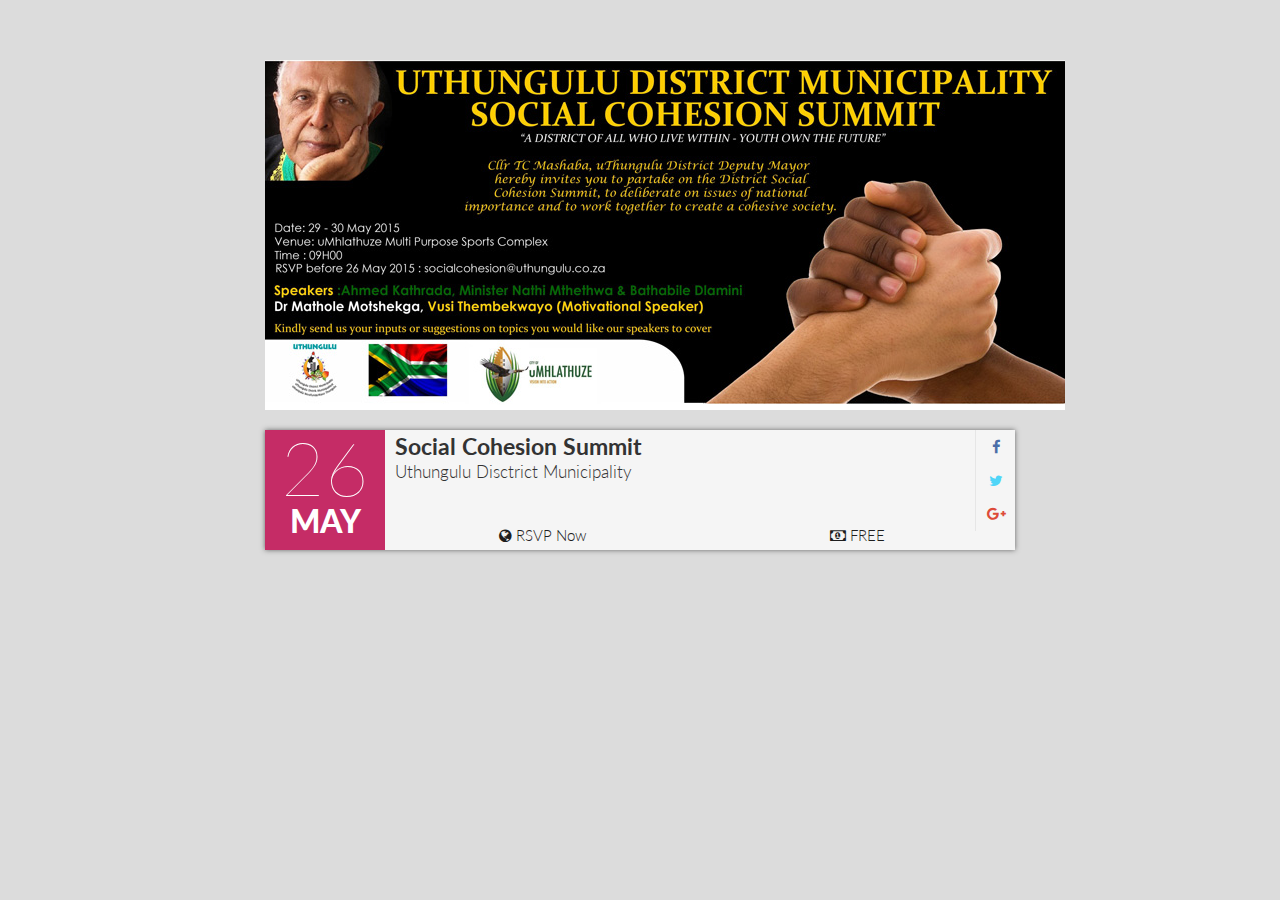
<file: index.html>
<!DOCTYPE html PUBLIC "-//W3C//DTD XHTML 1.0 Transitional//EN" "http://www.w3.org/TR/xhtml1/DTD/xhtml1-transitional.dtd">
<html xmlns="http://www.w3.org/1999/xhtml">
<head>
<meta http-equiv="Content-Type" content="text/html; charset=utf-8" />
<link rel="stylesheet" type="text/css" href="bootstrap/css/bootstrap.min.css"/>
<link rel="stylesheet" type="text/css" href="css/main.css"/>
<title>RSVP Me</title>
</head>

<body>
<div class="container">
		<div class="row">
			<div class="[ col-xs-12 col-sm-offset-2 col-sm-8 ]">
            <div class="img-responsive"><img src="img/banner.jpg" /></div>
            <br/>
				<ul class="event-list">
					<li>
						<time datetime="2014-07-20 0000">
							<span class="day">26</span>
							<span class="month">May</span>
							<span class="year">2015</span>
							<span class="time">09:00 AM</span>
						</time>
						<div class="info">
							<h2 class="title">Social Cohesion Summit</h2>
							<p class="desc">Uthungulu Disctrict Municipality</p>
							<ul>
								<li style="width:50%;"><a href="rsvp.html"><span class="fa fa-globe"></span> RSVP Now</a></li>
								<li style="width:50%;"><span class="fa fa-money"></span> FREE</li>
							</ul>
						</div>
						<div class="social">
							<ul>
								<li class="facebook" style="width:33%;"><a href="#facebook"><span class="fa fa-facebook"></span></a></li>
								<li class="twitter" style="width:34%;"><a href="#twitter"><span class="fa fa-twitter"></span></a></li>
								<li class="google-plus" style="width:33%;"><a href="#google-plus"><span class="fa fa-google-plus"></span></a></li>
							</ul>
						</div>
					</li>

				</ul>
			</div>
		</div>
	</div>

</body>
</html>
</file>
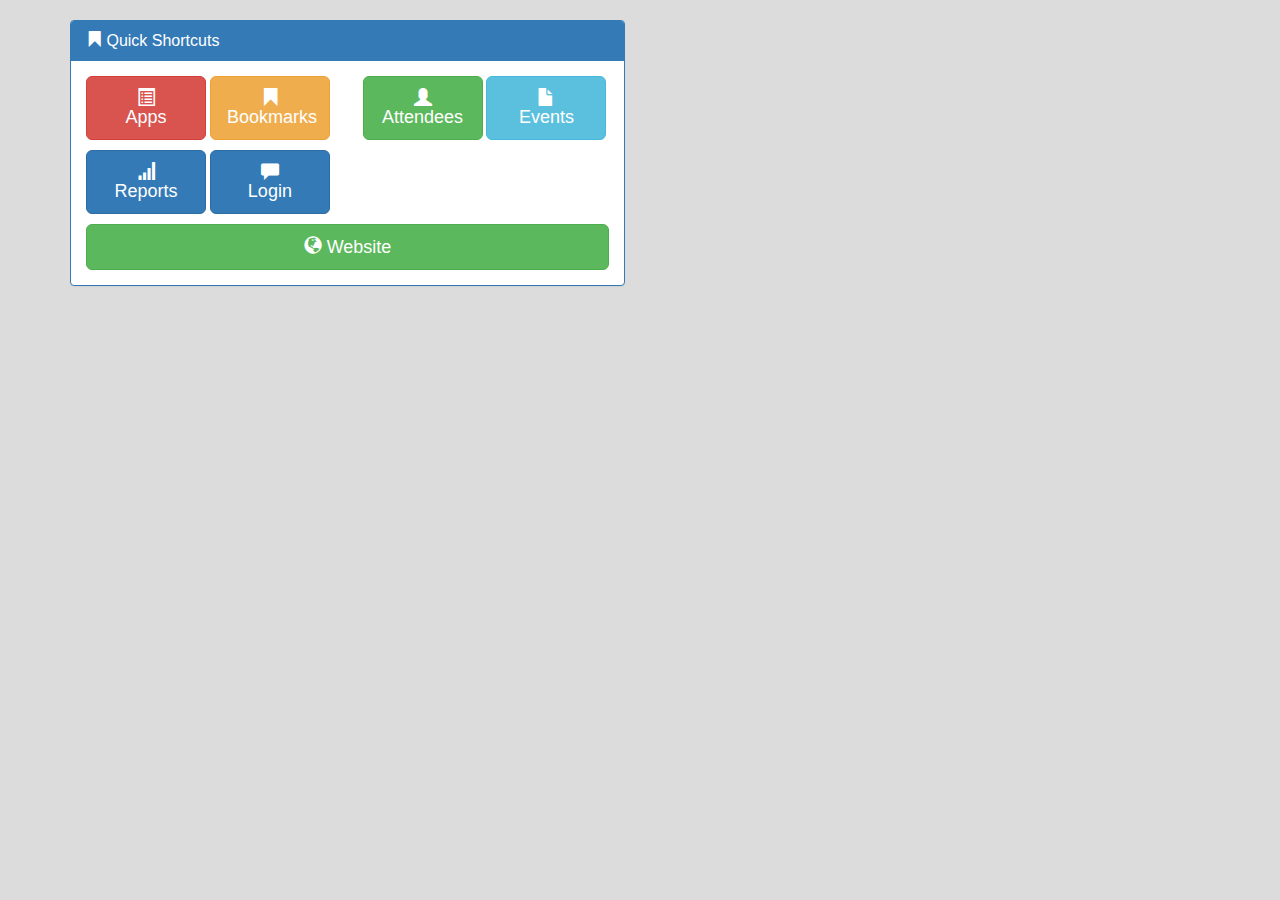
<file: admin.html>
<!DOCTYPE html PUBLIC "-//W3C//DTD XHTML 1.0 Transitional//EN" "http://www.w3.org/TR/xhtml1/DTD/xhtml1-transitional.dtd">
<html xmlns="http://www.w3.org/1999/xhtml">
<head>
<meta http-equiv="Content-Type" content="text/html; charset=utf-8" />
<title>RSVP Me - Admin</title>
<link rel="stylesheet" type="text/css" href="bootstrap/css/bootstrap.min.css"/>
<link rel="stylesheet" type="text/css" href="css/main.css"/>
</head>
<style>
	body { padding-top:20px; }
.panel-body .btn:not(.btn-block) { width:120px;margin-bottom:10px; }
</style>
<body>
<div class="container">
    <div class="row">
        <div class="col-md-6">
            <div class="panel panel-primary">
                <div class="panel-heading">
                    <h3 class="panel-title">
                        <span class="glyphicon glyphicon-bookmark"></span> Quick Shortcuts</h3>
                </div>
                <div class="panel-body">
                    <div class="row">
                        <div class="col-xs-6 col-md-6">
                          <a href="#" class="btn btn-danger btn-lg" role="button"><span class="glyphicon glyphicon-list-alt"></span> <br/>Apps</a>
                          <a href="#" class="btn btn-warning btn-lg" role="button"><span class="glyphicon glyphicon-bookmark"></span> <br/>Bookmarks</a>
                          <a href="#" class="btn btn-primary btn-lg" role="button"><span class="glyphicon glyphicon-signal"></span> <br/>Reports</a>
                          <a href="#" class="btn btn-primary btn-lg" role="button"><span class="glyphicon glyphicon-comment"></span> <br/>Login</a>
                        </div>
                        <div class="col-xs-6 col-md-6">
                          <a href="#" class="btn btn-success btn-lg" role="button"><span class="glyphicon glyphicon-user"></span> <br/>Attendees</a>
                          <a href="#" class="btn btn-info btn-lg" role="button"><span class="glyphicon glyphicon-file"></span> <br/>Events</a>
                        </div>
                    </div>
                    <a href="" class="btn btn-success btn-lg btn-block" role="button"><span class="glyphicon glyphicon-globe"></span> Website</a>
                </div>
            </div>
        </div>
    </div>
</div>

</body>
</html>
</file>
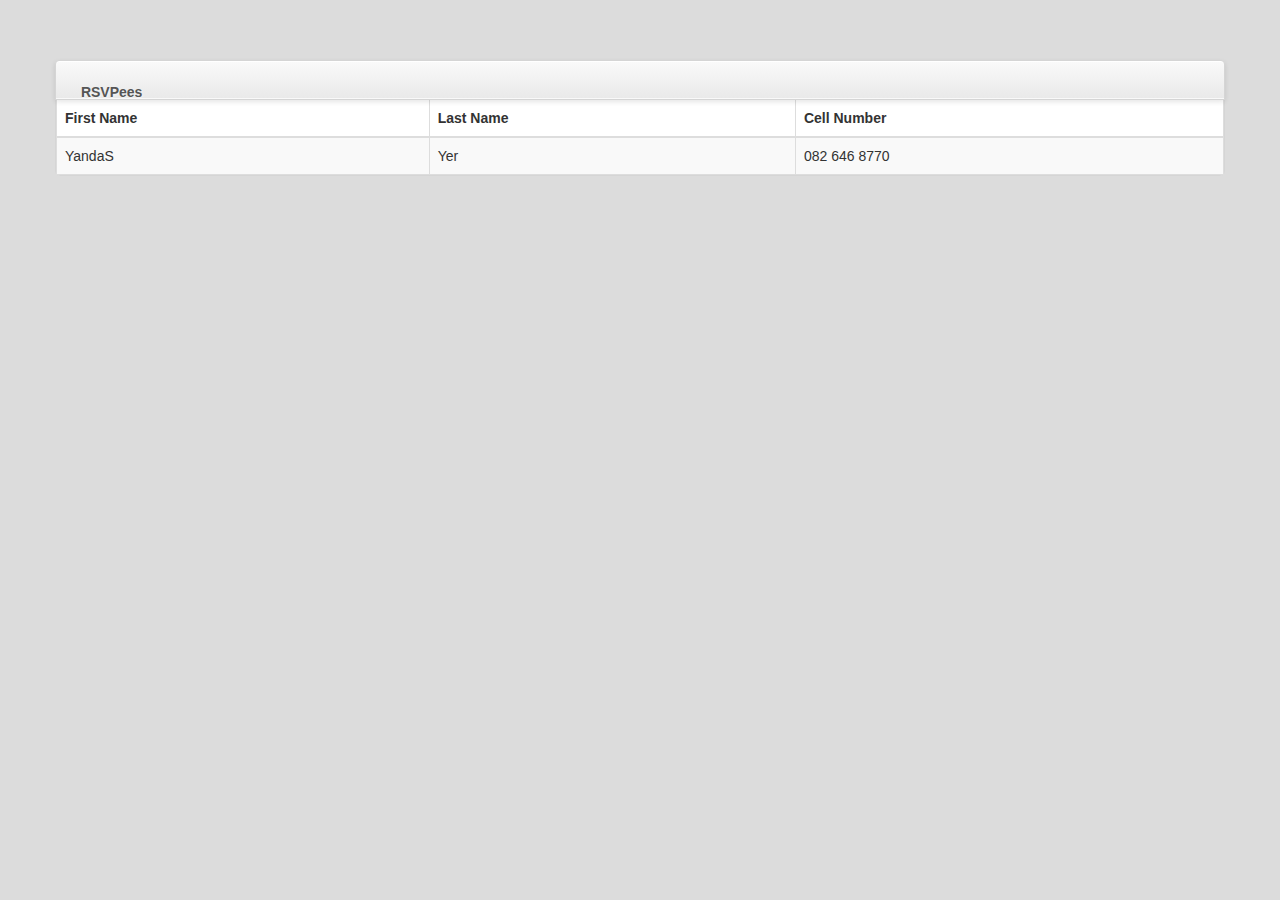
<file: dashboard.html>
<!DOCTYPE html PUBLIC "-//W3C//DTD XHTML 1.0 Transitional//EN" "http://www.w3.org/TR/xhtml1/DTD/xhtml1-transitional.dtd">
<html xmlns="http://www.w3.org/1999/xhtml">
<head>
<meta http-equiv="Content-Type" content="text/html; charset=utf-8" />
<title>RSVP Me</title>
<link rel="stylesheet" type="text/css" href="bootstrap/css/bootstrap.min.css"/>
<link rel="stylesheet" type="text/css" href="css/main.css"/>
</head>

<body>
<div class="container">
	<div class="row">
		<div class="span7">   
			<div class="widget stacked widget-table action-table">
    				
				<div class="widget-header">
					<i class="icon-th-list"></i>
					<h3>RSVPees</h3>
				</div> <!-- /widget-header -->
				
				<div class="widget-content">
					
					<table class="table table-striped table-bordered">
						<thead>
							<tr>
								<th>First Name</th>
								<th>Last Name</th>
								<th>Cell Number</th>
							</tr>
						</thead>
						<tbody>
							<tr>
								<td>YandaS</td>
								<td>Yer</td>
								<td>082 646 8770</td>
							</tr>
							</tbody>
						</table>
					
				</div> <!-- /widget-content -->
			
			</div> <!-- /widget -->
        </div>
     </div>
   </div>
</body>
</html>
</file>
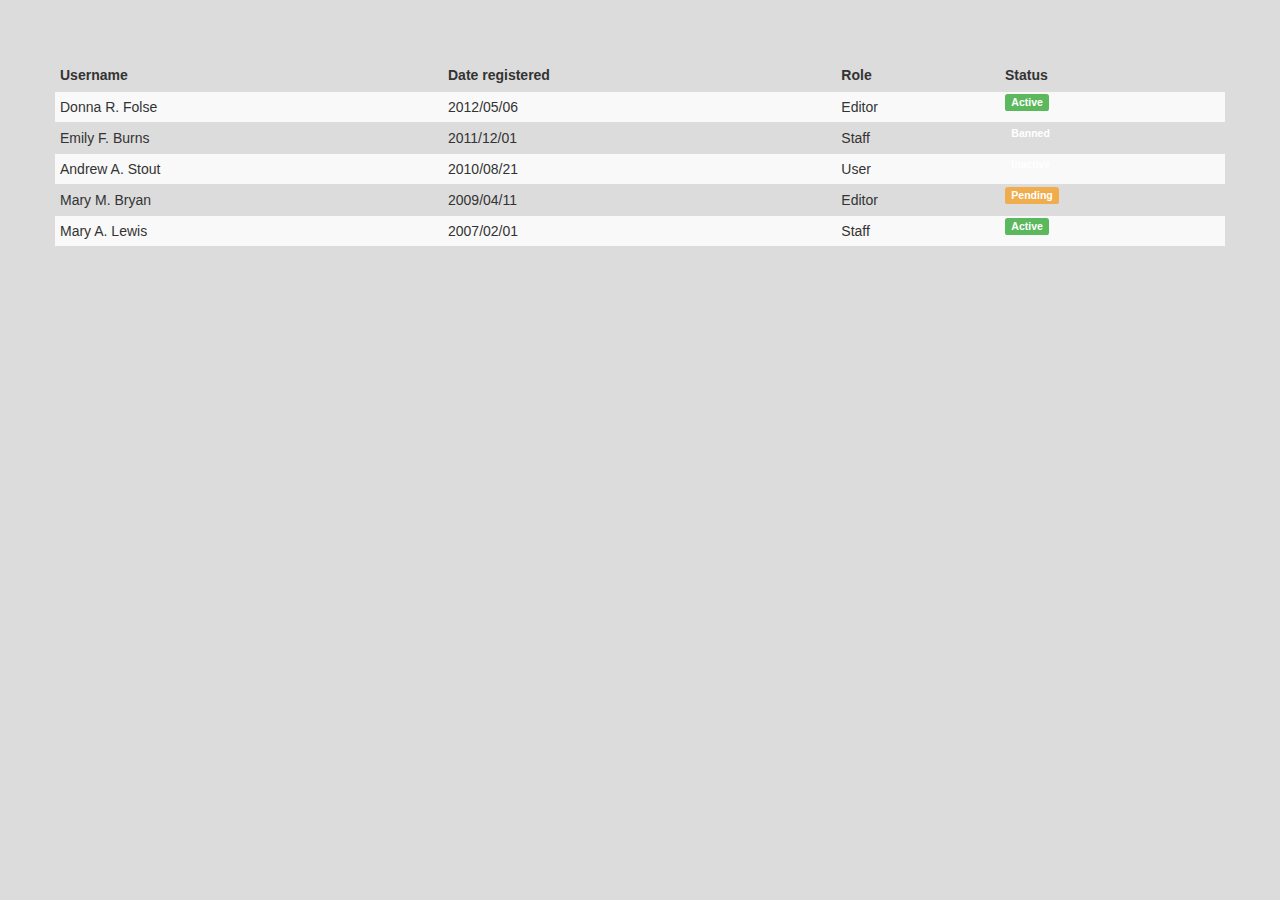
<file: login.html>
<!DOCTYPE html PUBLIC "-//W3C//DTD XHTML 1.0 Transitional//EN" "http://www.w3.org/TR/xhtml1/DTD/xhtml1-transitional.dtd">
<html xmlns="http://www.w3.org/1999/xhtml">
<head>
<meta http-equiv="Content-Type" content="text/html; charset=utf-8" />
<title>RSVP Me - Users </title>
<link rel="stylesheet" type="text/css" href="bootstrap/css/bootstrap.min.css"/>
<link rel="stylesheet" type="text/css" href="css/main.css"/>
</head>

<body>
<div class="container">
	<div class="row">
		<div class="span5">
            <table class="table table-striped table-condensed">
                  <thead>
                  <tr>
                      <th>Username</th>
                      <th>Date registered</th>
                      <th>Role</th>
                      <th>Status</th>                                          
                  </tr>
              </thead>   
              <tbody>
                <tr>
                    <td>Donna R. Folse</td>
                    <td>2012/05/06</td>
                    <td>Editor</td>
                    <td><span class="label label-success">Active</span>
                    </td>                                       
                </tr>
                <tr>
                    <td>Emily F. Burns</td>
                    <td>2011/12/01</td>
                    <td>Staff</td>
                    <td><span class="label label-important">Banned</span></td>                                       
                </tr>
                <tr>
                    <td>Andrew A. Stout</td>
                    <td>2010/08/21</td>
                    <td>User</td>
                    <td><span class="label">Inactive</span></td>                                        
                </tr>
                <tr>
                    <td>Mary M. Bryan</td>
                    <td>2009/04/11</td>
                    <td>Editor</td>
                    <td><span class="label label-warning">Pending</span></td>                                       
                </tr>
                <tr>
                    <td>Mary A. Lewis</td>
                    <td>2007/02/01</td>
                    <td>Staff</td>
                    <td><span class="label label-success">Active</span></td>                                        
                </tr>                                   
              </tbody>
            </table>
            </div>
	</div>
</div>
</body>
</html>
</file>
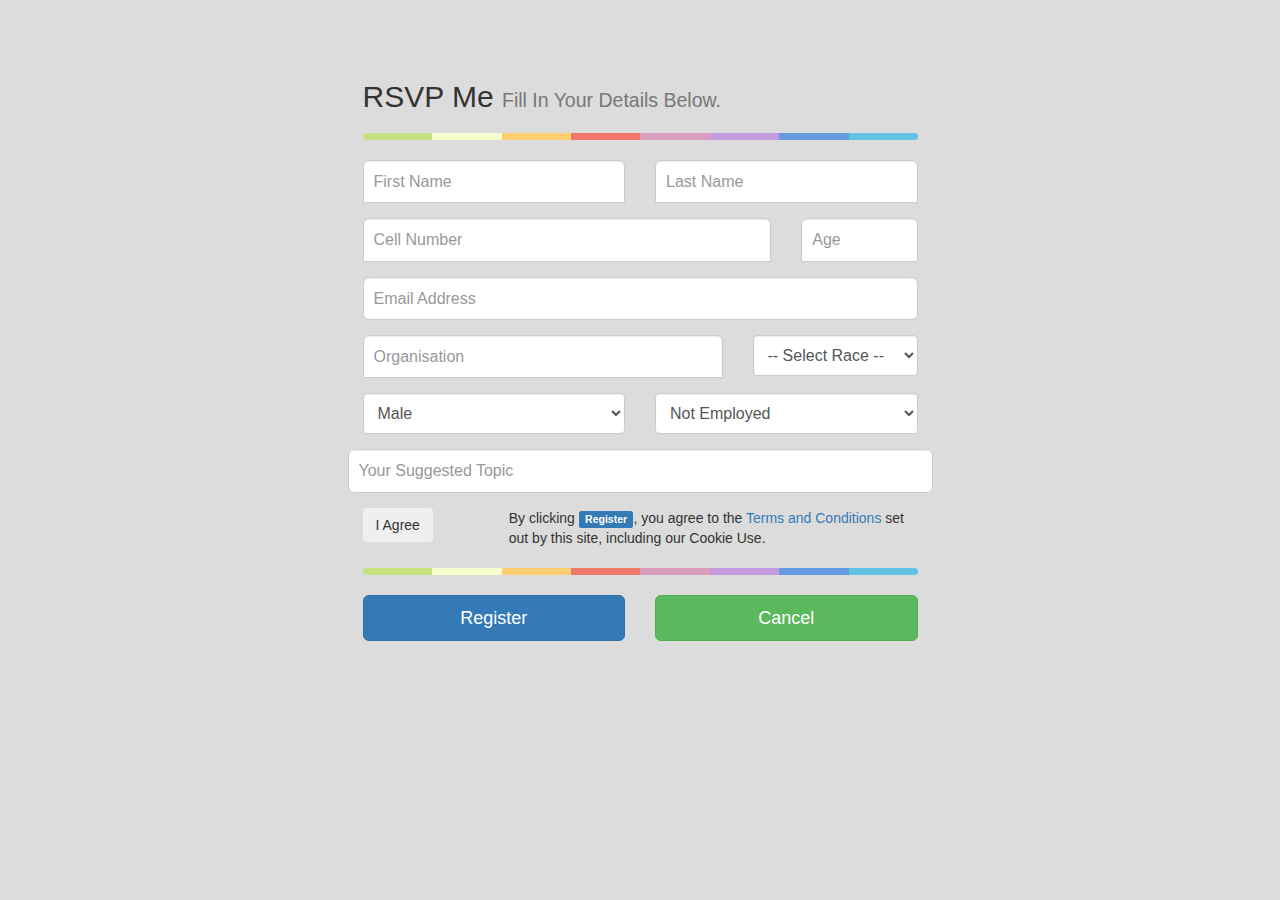
<file: rsvp.html>
<!DOCTYPE html PUBLIC "-//W3C//DTD XHTML 1.0 Transitional//EN" "http://www.w3.org/TR/xhtml1/DTD/xhtml1-transitional.dtd">
<html xmlns="http://www.w3.org/1999/xhtml">
<head>
<meta http-equiv="Content-Type" content="text/html; charset=utf-8" />
<title>RSVP Me</title>
<link rel="stylesheet" type="text/css" href="bootstrap/css/bootstrap.min.css"/>
<link rel="stylesheet" type="text/css" href="css/main.css"/>
</head>

<body>
<div class="container">

<div class="row">
    <div class="col-xs-12 col-sm-8 col-md-6 col-sm-offset-2 col-md-offset-3">
		<form role="form">
			<h2>RSVP Me <small>Fill In Your Details Below.</small></h2>
			<hr class="colorgraph">
			<div class="row">
				<div class="col-xs-12 col-sm-6 col-md-6">
					<div class="form-group">
                        <input type="text" name="first_name" id="first_name" class="form-control input-lg" placeholder="First Name" tabindex="1">
					</div>
				</div>
				<div class="col-xs-12 col-sm-6 col-md-6">
					<div class=	"form-group">
						<input type="text" name="last_name" id="last_name" class="form-control input-lg" placeholder="Last Name" tabindex="2">
					</div>
				</div>
			</div>
            <div class="row">
                <div class="col-xs-12 col-sm-9 col-md-9">
                    <div class="form-group">
                        <input type="text" name="cell_number" id="cell_number" class="form-control input-lg" placeholder="Cell Number" tabindex="3">
                    </div>
                 </div>
                 <div class="col-xs-12 col-sm-3 col-md-3">
                    <div class="form-group">
                        <input type="text" name="age" id="age" class="form-control input-lg" placeholder="Age" tabindex="3">
                    </div>
                 </div>
             </div>
			<div class="form-group">
				<input type="email" name="email" id="email" class="form-control input-lg" placeholder="Email Address" tabindex="4">
			</div>
			<div class="row">
				<div class="col-xs-12 col-sm-8 col-md-8">
					<div class="form-group">
						<input type="text" name="organisation" id="organisation" class="form-control input-lg" placeholder="Organisation" tabindex="5">
					</div>
				</div>
				<div class="col-xs-12 col-sm-4 col-md-4">
					<div class="form-group">
						<select id="race" class="form-control input-group-lg" class="selectpicker" data-style="btn-inverse">
                              <option>-- Select Race --</option>
                              <option>African</option>
                              <option>Asian</option>
                              <option>Whites</option>
                          </select>
					</div>
				</div>
			</div>
            <div class="row">
                <div class="col-xs-12 col-sm-6 col-md-6">
                    <div class="form-group">
                        <select id="gender" class="form-control input-group-lg" class="selectpicker" data-style="btn-inverse">
                              <option>Male</option>
                              <option>Female</option>
                          </select>
                    </div>
                 </div>
                 <div class="col-xs-12 col-sm-6 col-md-6">
                    <div class="form-group">
                        <select id="occupation" class="form-control input-group-lg" class="selectpicker" data-style="btn-inverse">
                              <option>Not Employed</option>
                              <option>Business Owner</option>
                              <option>Student</option>
                              <option>Employed</option>
                          </select>
                    </div>
                 </div>
             </div>
             <div class="row">
             	<div class="form-group">
				<input type="suggestion" name="suggestion" id="suggestion" class="form-control input-lg" placeholder="Your Suggested Topic" tabindex="4">
			</div>
             </div>
			<div class="row">
				<div class="col-xs-4 col-sm-3 col-md-3">
					<span class="button-checkbox">
						<button type="button" class="btn" data-color="info" tabindex="7">I Agree</button>
                        <input type="checkbox" name="t_and_c" id="t_and_c" class="hidden" value="1">
					</span>
				</div>
				<div class="col-xs-8 col-sm-9 col-md-9">
					 By clicking <strong class="label label-primary">Register</strong>, you agree to the <a href="#" data-toggle="modal" data-target="#t_and_c_m">Terms and Conditions</a> set out by this site, including our Cookie Use.
				</div>
			</div>
			
			<hr class="colorgraph">
			<div class="row">
				<div class="col-xs-12 col-md-6"><input type="submit" value="Register" class="btn btn-primary btn-block btn-lg" tabindex="7"></div>
				<div class="col-xs-12 col-md-6"><a href="#" class="btn btn-success btn-block btn-lg">Cancel</a></div>
			</div>
		</form>
	</div>
</div>
<!-- Modal -->
<div class="modal fade" id="t_and_c_m" tabindex="-1" role="dialog" aria-labelledby="myModalLabel" aria-hidden="true">
	<div class="modal-dialog modal-lg">
		<div class="modal-content">
			<div class="modal-header">
				<button type="button" class="close" data-dismiss="modal" aria-hidden="true">×</button>
				<h4 class="modal-title" id="myModalLabel">Terms & Conditions</h4>
			</div>
			<div class="modal-body">
				<p>Lorem ipsum dolor sit amet, consectetur adipisicing elit. Similique, itaque, modi, aliquam nostrum at sapiente consequuntur natus odio reiciendis perferendis rem nisi tempore possimus ipsa porro delectus quidem dolorem ad.</p>
				<p>Lorem ipsum dolor sit amet, consectetur adipisicing elit. Similique, itaque, modi, aliquam nostrum at sapiente consequuntur natus odio reiciendis perferendis rem nisi tempore possimus ipsa porro delectus quidem dolorem ad.</p>
				<p>Lorem ipsum dolor sit amet, consectetur adipisicing elit. Similique, itaque, modi, aliquam nostrum at sapiente consequuntur natus odio reiciendis perferendis rem nisi tempore possimus ipsa porro delectus quidem dolorem ad.</p>
				<p>Lorem ipsum dolor sit amet, consectetur adipisicing elit. Similique, itaque, modi, aliquam nostrum at sapiente consequuntur natus odio reiciendis perferendis rem nisi tempore possimus ipsa porro delectus quidem dolorem ad.</p>
				<p>Lorem ipsum dolor sit amet, consectetur adipisicing elit. Similique, itaque, modi, aliquam nostrum at sapiente consequuntur natus odio reiciendis perferendis rem nisi tempore possimus ipsa porro delectus quidem dolorem ad.</p>
				<p>Lorem ipsum dolor sit amet, consectetur adipisicing elit. Similique, itaque, modi, aliquam nostrum at sapiente consequuntur natus odio reiciendis perferendis rem nisi tempore possimus ipsa porro delectus quidem dolorem ad.</p>
				<p>Lorem ipsum dolor sit amet, consectetur adipisicing elit. Similique, itaque, modi, aliquam nostrum at sapiente consequuntur natus odio reiciendis perferendis rem nisi tempore possimus ipsa porro delectus quidem dolorem ad.</p>
			</div>
			<div class="modal-footer">
				<button type="button" class="btn btn-primary" data-dismiss="modal">I Agree</button>
			</div>
		</div><!-- /.modal-content -->
	</div><!-- /.modal-dialog -->
</div><!-- /.modal -->
</div>
</body>
</html>
</file>
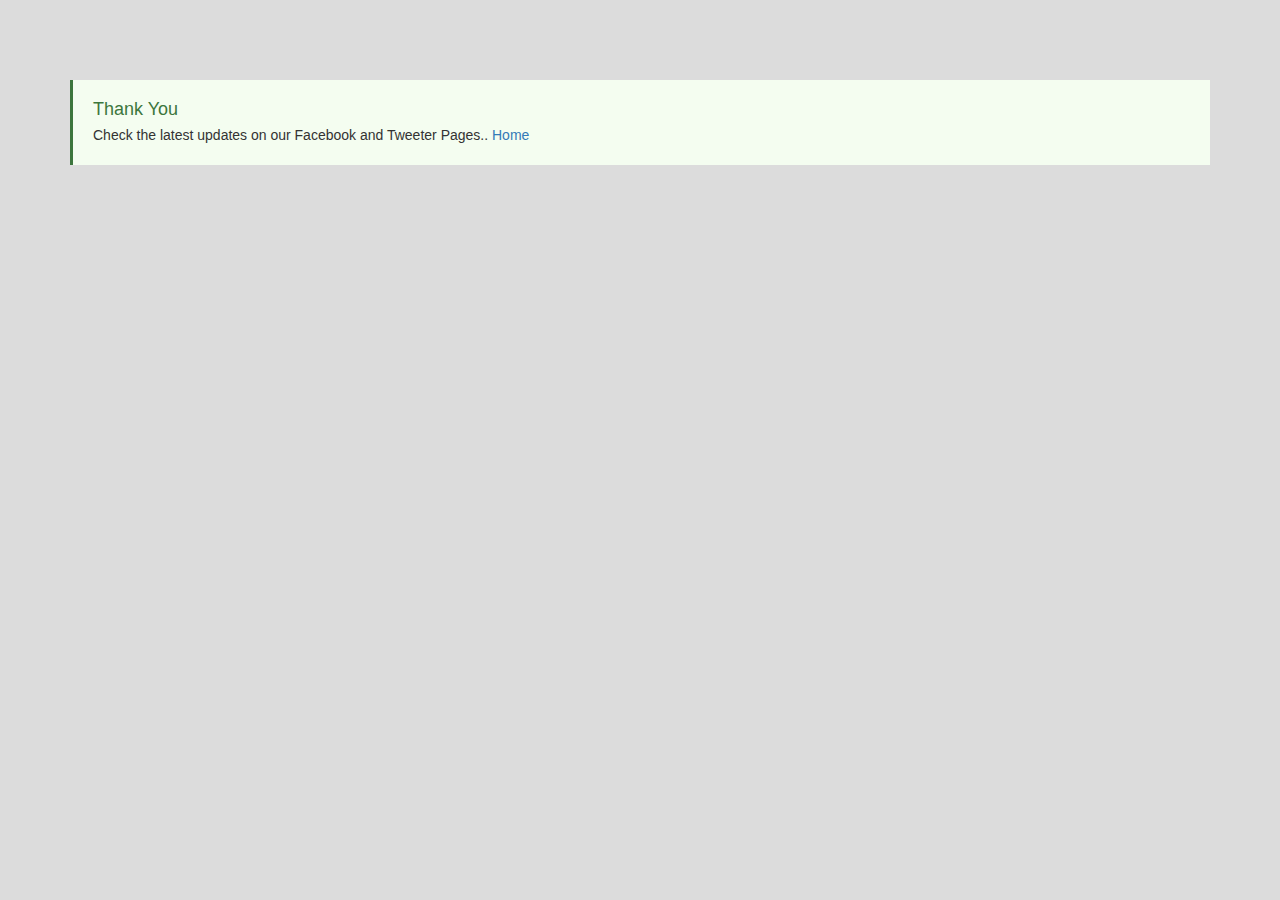
<file: thankyou.html>
<!DOCTYPE html PUBLIC "-//W3C//DTD XHTML 1.0 Transitional//EN" "http://www.w3.org/TR/xhtml1/DTD/xhtml1-transitional.dtd">
<html xmlns="http://www.w3.org/1999/xhtml">
<head>
<meta http-equiv="Content-Type" content="text/html; charset=utf-8" />
<title>RSVP Me</title>
<link rel="stylesheet" type="text/css" href="bootstrap/css/bootstrap.min.css"/>
<link rel="stylesheet" type="text/css" href="css/main.css"/>
</head>

<body>
<div class="container">
    <div class="row">
        <div class="col-sm-12 col-md-12">
            <div class="alert-message alert-message-success">
                <h4>
                    Thank You</h4>
                <p>
                    Check the latest updates on our Facebook and Tweeter Pages.</strong>. <a href="">
                            Home</a></p>
            </div>
        </div>
    </div>   
</div>
</body>
</html>
</file>
<file: css/main.css>
@import url("http://fonts.googleapis.com/css?family=Lato:100,300,400,700,900,400italic");
    @import url("//netdna.bootstrapcdn.com/font-awesome/4.1.0/css/font-awesome.css");
    body {
		padding: 60px 0px;
		background-color: rgb(220, 220, 220);
	}
	/* Credit to bootsnipp.com for the css for the color graph */
	.colorgraph {
	  height: 5px;
	  border-top: 0;
	  background: #c4e17f;
	  border-radius: 5px;
	  background-image: -webkit-linear-gradient(left, #c4e17f, #c4e17f 12.5%, #f7fdca 12.5%, #f7fdca 25%, #fecf71 25%, #fecf71 37.5%, #f0776c 37.5%, #f0776c 50%, #db9dbe 50%, #db9dbe 62.5%, #c49cde 62.5%, #c49cde 75%, #669ae1 75%, #669ae1 87.5%, #62c2e4 87.5%, #62c2e4);
	  background-image: -moz-linear-gradient(left, #c4e17f, #c4e17f 12.5%, #f7fdca 12.5%, #f7fdca 25%, #fecf71 25%, #fecf71 37.5%, #f0776c 37.5%, #f0776c 50%, #db9dbe 50%, #db9dbe 62.5%, #c49cde 62.5%, #c49cde 75%, #669ae1 75%, #669ae1 87.5%, #62c2e4 87.5%, #62c2e4);
	  background-image: -o-linear-gradient(left, #c4e17f, #c4e17f 12.5%, #f7fdca 12.5%, #f7fdca 25%, #fecf71 25%, #fecf71 37.5%, #f0776c 37.5%, #f0776c 50%, #db9dbe 50%, #db9dbe 62.5%, #c49cde 62.5%, #c49cde 75%, #669ae1 75%, #669ae1 87.5%, #62c2e4 87.5%, #62c2e4);
	  background-image: linear-gradient(to right, #c4e17f, #c4e17f 12.5%, #f7fdca 12.5%, #f7fdca 25%, #fecf71 25%, #fecf71 37.5%, #f0776c 37.5%, #f0776c 50%, #db9dbe 50%, #db9dbe 62.5%, #c49cde 62.5%, #c49cde 75%, #669ae1 75%, #669ae1 87.5%, #62c2e4 87.5%, #62c2e4);
	}
    
    .event-list {
		list-style: none;
		font-family: 'Lato', sans-serif;
		margin: 0px;
		padding: 0px;
	}
	.event-list > li {
		background-color: rgb(255, 255, 255);
		box-shadow: 0px 0px 5px rgb(51, 51, 51);
		box-shadow: 0px 0px 5px rgba(51, 51, 51, 0.7);
		padding: 0px;
		margin: 0px 0px 20px;
	}
	.event-list > li > time {
		display: inline-block;
		width: 100%;
		color: rgb(255, 255, 255);
		background-color: rgb(197, 44, 102);
		padding: 5px;
		text-align: center;
		text-transform: uppercase;
	}
	.event-list > li:nth-child(even) > time {
		background-color: rgb(165, 82, 167);
	}
	.event-list > li > time > span {
		display: none;
	}
	.event-list > li > time > .day {
		display: block;
		font-size: 56pt;
		font-weight: 100;
		line-height: 1;
	}
	.event-list > li time > .month {
		display: block;
		font-size: 24pt;
		font-weight: 900;
		line-height: 1;
	}
	.event-list > li > img {
		width: 100%;
	}
	.event-list > li > .info {
		padding-top: 5px;
		text-align: center;
	}
	.event-list > li > .info > .title {
		font-size: 17pt;
		font-weight: 700;
		margin: 0px;
	}
	.event-list > li > .info > .desc {
		font-size: 13pt;
		font-weight: 300;
		margin: 0px;
	}
	.event-list > li > .info > ul,
	.event-list > li > .social > ul {
		display: table;
		list-style: none;
		margin: 10px 0px 0px;
		padding: 0px;
		width: 100%;
		text-align: center;
	}
	.event-list > li > .social > ul {
		margin: 0px;
	}
	.event-list > li > .info > ul > li,
	.event-list > li > .social > ul > li {
		display: table-cell;
		cursor: pointer;
		color: rgb(30, 30, 30);
		font-size: 11pt;
		font-weight: 300;
        padding: 3px 0px;
	}
    .event-list > li > .info > ul > li > a {
		display: block;
		width: 100%;
		color: rgb(30, 30, 30);
		text-decoration: none;
	} 
    .event-list > li > .social > ul > li {    
        padding: 0px;
    }
    .event-list > li > .social > ul > li > a {
        padding: 3px 0px;
	} 
	.event-list > li > .info > ul > li:hover,
	.event-list > li > .social > ul > li:hover {
		color: rgb(30, 30, 30);
		background-color: rgb(200, 200, 200);
	}
	.facebook a,
	.twitter a,
	.google-plus a {
		display: block;
		width: 100%;
		color: rgb(75, 110, 168) !important;
	}
	.twitter a {
		color: rgb(79, 213, 248) !important;
	}
	.google-plus a {
		color: rgb(221, 75, 57) !important;
	}
	.facebook:hover a {
		color: rgb(255, 255, 255) !important;
		background-color: rgb(75, 110, 168) !important;
	}
	.twitter:hover a {
		color: rgb(255, 255, 255) !important;
		background-color: rgb(79, 213, 248) !important;
	}
	.google-plus:hover a {
		color: rgb(255, 255, 255) !important;
		background-color: rgb(221, 75, 57) !important;
	}

	@media (min-width: 768px) {
		.event-list > li {
			position: relative;
			display: block;
			width: 100%;
			height: 120px;
			padding: 0px;
		}
		.event-list > li > time,
		.event-list > li > img  {
			display: inline-block;
		}
		.event-list > li > time,
		.event-list > li > img {
			width: 120px;
			float: left;
		}
		.event-list > li > .info {
			background-color: rgb(245, 245, 245);
			overflow: hidden;
		}
		.event-list > li > time,
		.event-list > li > img {
			width: 120px;
			height: 120px;
			padding: 0px;
			margin: 0px;
		}
		.event-list > li > .info {
			position: relative;
			height: 120px;
			text-align: left;
			padding-right: 40px;
		}	
		.event-list > li > .info > .title, 
		.event-list > li > .info > .desc {
			padding: 0px 10px;
		}
		.event-list > li > .info > ul {
			position: absolute;
			left: 0px;
			bottom: 0px;
		}
		.event-list > li > .social {
			position: absolute;
			top: 0px;
			right: 0px;
			display: block;
			width: 40px;
		}
        .event-list > li > .social > ul {
            border-left: 1px solid rgb(230, 230, 230);
        }
		.event-list > li > .social > ul > li {			
			display: block;
            padding: 0px;
		}
		.event-list > li > .social > ul > li > a {
			display: block;
			width: 40px;
			padding: 10px 0px 9px;
		}
	}
	.table-bordered {
border: 1px solid #dddddd;
border-collapse: separate;
border-left: 0;
-webkit-border-radius: 4px;
-moz-border-radius: 4px;
border-radius: 4px;
}

.table {
width: 100%;
margin-bottom: 20px;
background-color: transparent;
border-collapse: collapse;
border-spacing: 0;
display: table;
}

.widget.widget-table .table {
margin-bottom: 0;
border: none;
}

.widget.widget-table .widget-content {
padding: 0;
}

.widget .widget-header + .widget-content {
border-top: none;
-webkit-border-top-left-radius: 0;
-webkit-border-top-right-radius: 0;
-moz-border-radius-topleft: 0;
-moz-border-radius-topright: 0;
border-top-left-radius: 0;
border-top-right-radius: 0;
}

.widget .widget-content {
padding: 20px 15px 15px;
background: #FFF;
border: 1px solid #D5D5D5;
-moz-border-radius: 5px;
-webkit-border-radius: 5px;
border-radius: 5px;
}

.widget .widget-header {
position: relative;
height: 40px;
line-height: 40px;
background: #E9E9E9;
background: -moz-linear-gradient(top, #fafafa 0%, #e9e9e9 100%);
background: -webkit-gradient(linear, left top, left bottom, color-stop(0%, #fafafa), color-stop(100%, #e9e9e9));
background: -webkit-linear-gradient(top, #fafafa 0%, #e9e9e9 100%);
background: -o-linear-gradient(top, #fafafa 0%, #e9e9e9 100%);
background: -ms-linear-gradient(top, #fafafa 0%, #e9e9e9 100%);
background: linear-gradient(top, #fafafa 0%, #e9e9e9 100%);
text-shadow: 0 1px 0 #fff;
border-radius: 5px 5px 0 0;
box-shadow: 0 2px 5px rgba(0,0,0,0.1),inset 0 1px 0 white,inset 0 -1px 0 rgba(255,255,255,0.7);
border-bottom: 1px solid #bababa;
filter: progid:DXImageTransform.Microsoft.gradient(startColorstr='#FAFAFA', endColorstr='#E9E9E9');
-ms-filter: "progid:DXImageTransform.Microsoft.gradient(startColorstr='#FAFAFA', endColorstr='#E9E9E9')";
border: 1px solid #D5D5D5;
-webkit-border-top-left-radius: 4px;
-webkit-border-top-right-radius: 4px;
-moz-border-radius-topleft: 4px;
-moz-border-radius-topright: 4px;
border-top-left-radius: 4px;
border-top-right-radius: 4px;
-webkit-background-clip: padding-box;
}

thead {
display: table-header-group;
vertical-align: middle;
border-color: inherit;
}

.widget .widget-header h3 {
top: 2px;
position: relative;
left: 10px;
display: inline-block;
margin-right: 3em;
font-size: 14px;
font-weight: 600;
color: #555;
line-height: 18px;
text-shadow: 1px 1px 2px rgba(255, 255, 255, 0.5);
}

.widget .widget-header [class^="icon-"], .widget .widget-header [class*=" icon-"] {
display: inline-block;
margin-left: 13px;
margin-right: -2px;
font-size: 16px;
color: #555;
vertical-align: middle;
}
.wrapper {    
	margin-top: 80px;
	margin-bottom: 20px;
}

.form-signin {
  max-width: 420px;
  padding: 30px 38px 66px;
  margin: 0 auto;
  background-color: #eee;
  border: 3px dotted rgba(0,0,0,0.1);  
  }

.form-signin-heading {
  text-align:center;
  margin-bottom: 30px;
}

.form-control {
  position: relative;
  font-size: 16px;
  height: auto;
  padding: 10px;
}

input[type="text"] {
  margin-bottom: 0px;
  border-bottom-left-radius: 0;
  border-bottom-right-radius: 0;
}

input[type="password"] {
  margin-bottom: 20px;
  border-top-left-radius: 0;
  border-top-right-radius: 0;
}

.colorgraph {
  height: 7px;
  border-top: 0;
  background: #c4e17f;
  border-radius: 5px;
  background-image: -webkit-linear-gradient(left, #c4e17f, #c4e17f 12.5%, #f7fdca 12.5%, #f7fdca 25%, #fecf71 25%, #fecf71 37.5%, #f0776c 37.5%, #f0776c 50%, #db9dbe 50%, #db9dbe 62.5%, #c49cde 62.5%, #c49cde 75%, #669ae1 75%, #669ae1 87.5%, #62c2e4 87.5%, #62c2e4);
  background-image: -moz-linear-gradient(left, #c4e17f, #c4e17f 12.5%, #f7fdca 12.5%, #f7fdca 25%, #fecf71 25%, #fecf71 37.5%, #f0776c 37.5%, #f0776c 50%, #db9dbe 50%, #db9dbe 62.5%, #c49cde 62.5%, #c49cde 75%, #669ae1 75%, #669ae1 87.5%, #62c2e4 87.5%, #62c2e4);
  background-image: -o-linear-gradient(left, #c4e17f, #c4e17f 12.5%, #f7fdca 12.5%, #f7fdca 25%, #fecf71 25%, #fecf71 37.5%, #f0776c 37.5%, #f0776c 50%, #db9dbe 50%, #db9dbe 62.5%, #c49cde 62.5%, #c49cde 75%, #669ae1 75%, #669ae1 87.5%, #62c2e4 87.5%, #62c2e4);
  background-image: linear-gradient(to right, #c4e17f, #c4e17f 12.5%, #f7fdca 12.5%, #f7fdca 25%, #fecf71 25%, #fecf71 37.5%, #f0776c 37.5%, #f0776c 50%, #db9dbe 50%, #db9dbe 62.5%, #c49cde 62.5%, #c49cde 75%, #669ae1 75%, #669ae1 87.5%, #62c2e4 87.5%, #62c2e4);
}

.alert-message
{
    margin: 20px 0;
    padding: 20px;
    border-left: 3px solid #eee;
}
.alert-message h4
{
    margin-top: 0;
    margin-bottom: 5px;
}
.alert-message p:last-child
{
    margin-bottom: 0;
}
.alert-message code
{
    background-color: #fff;
    border-radius: 3px;
}
.alert-message-success
{
    background-color: #F4FDF0;
    border-color: #3C763D;
}
.alert-message-success h4
{
    color: #3C763D;
}
.alert-message-danger
{
    background-color: #fdf7f7;
    border-color: #d9534f;
}
.alert-message-danger h4
{
    color: #d9534f;
}
.alert-message-warning
{
    background-color: #fcf8f2;
    border-color: #f0ad4e;
}
.alert-message-warning h4
{
    color: #f0ad4e;
}
.alert-message-info
{
    background-color: #f4f8fa;
    border-color: #5bc0de;
}
.alert-message-info h4
{
    color: #5bc0de;
}
.alert-message-default
{
    background-color: #EEE;
    border-color: #B4B4B4;
}
.alert-message-default h4
{
    color: #000;
}
.alert-message-notice
{
    background-color: #FCFCDD;
    border-color: #BDBD89;
}
.alert-message-notice h4
{
    color: #444;
}
</file>
